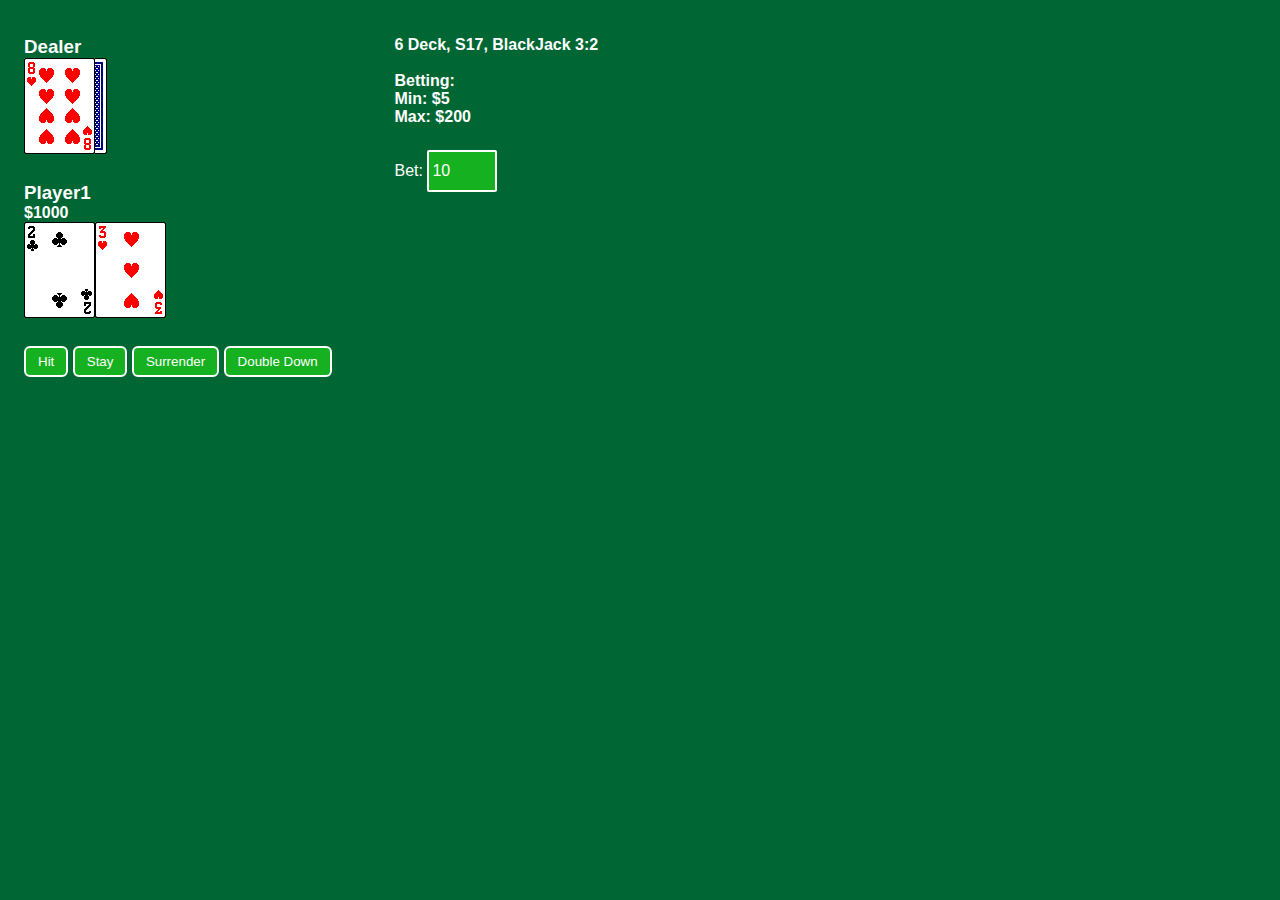
<file: index.html>
<!DOCTYPE html>
<html lang="en">

<head>
    <meta charset="UTF-8">
    <title>Blackjack</title>
    <script src="https://code.jquery.com/jquery-3.3.1.slim.min.js"
        integrity="sha384-q8i/X+965DzO0rT7abK41JStQIAqVgRVzpbzo5smXKp4YfRvH+8abtTE1Pi6jizo"
        crossorigin="anonymous"></script>
    <link href="styles.css" rel="stylesheet" />

</head>

<body>

    <div id="container">
        <div class="col">
            <div class="box" id="dealer">
                <h3>Dealer</h3>
                <div id="dealer-hand"></div>
            </div>

            <div class="box" id="players">

            </div>

            <div class="box" id="restart">
                <button class="btn btn-danger" onclick="resetGame();">Restart</button>
            </div>

        </div>
        <div class="col">
            <div class="box">
                <h4>6 Deck, S17, BlackJack 3:2</h4>
                <br />
                <h4>Betting:</h4>
                <h4>Min: $5</h4>
                <h4>Max: $200</h4>
            </div>
            <div class="box">
                <label for="wager">Bet: </label>
                <input type="number" name="wager" id="wager" value="10">
            </div>
        </div>
    </div>

    <script src="draw.js" type="text/javascript"></script>
    <script src="cards.js" type="text/javascript"></script>
    <script src="gambler.js" type="text/javascript"></script>
    <script src="blackjack.js" type="text/javascript"></script>
    <script>


        function clickHitPlayer(name) {
            let player = game.findPlayer(name);
            game.hit(player);
            hideInitialBtns(player);
            drawPlayerHand(player);

            if (!game.areAnyPlayersStillIn())
                showEndGame()
        }

        function clickStay(name) {
            let player = game.findPlayer(name);
            game.stay(player);
            hideInitialBtns(player);
            drawPlayerHand(player);

            if (!game.areAnyPlayersStillIn())
                showEndGame()
        }

        function clickSplit(name) {
            game.split(game.findPlayer(name));

            $("#players").empty();
            game.getListOfPlayers().forEach(function (player) {
                drawPlayer(player);
                drawPlayerHand(player);
                showPlayerControls(player);
            })

            if (game.canSplit()) {
                showSplit(game.getListOfPlayers()[0]);
            }
        }

        function clickSurrender(name) {
            game.surrender(game.findPlayer(name));

            if (!game.areAnyPlayersStillIn())
                showEndGame()
        }

        function clickDouble(name) {
            let player = game.findPlayer(name);
            game.doubleDown(player);
            hideInitialBtns(player);
            drawPlayerHand(player);

            if (!game.areAnyPlayersStillIn())
                showEndGame()
        }

        function showEndGame() {
            showRestartBtn();
            drawRevealedDealerHand(game.getDealer());

            let results = game.getResults();

            game.getListOfPlayers().forEach(function (player) {
                hidePlayerControls(player);
                playerOutput(player, results[player.name]);
            });

        }

        function resetGame() {
            clearPlayers();
            game.newRound();
            game.dealInitialCards();

            $("#btn-split").css("visibility", "hidden");

            let pl = game.getListOfPlayers();
            pl[0].setWager(parseInt($("#wager").val(), 10));
            
            game.getListOfPlayers().forEach(function (player) {
                drawPlayer(player);
                drawPlayerHand(player);
                showPlayerControls(player);
            })

            if (game.canSplit()) {
                showSplit(game.getListOfPlayers()[0]);
            }

            hideRestartBtn();
            drawHiddenDealerHand(game.getDealer());
        }

        var game;

        $(document).ready(function() {
            game = new Blackjack();
            game.addPlayer(1000);
            resetGame();

            
        });

    </script>
</body>

</html>
</file>
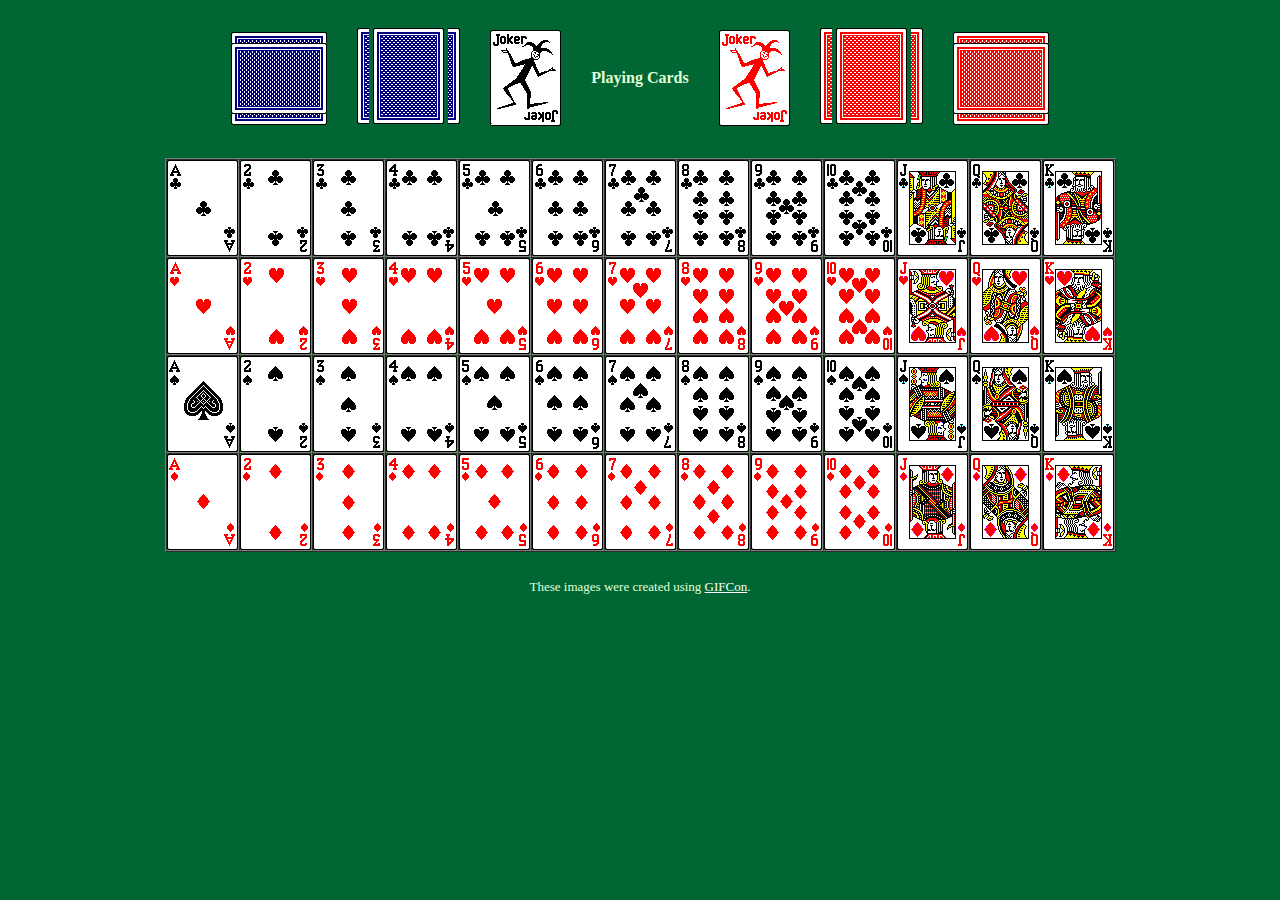
<file: img/index.html>
<HTML>

<HEAD>
    <META NAME="description" CONTENT="A full deck of Playing Card Icons">
    <META HTTP-EQUIV="Content-Type" CONTENT="text/html; charset=ISO-8859-1">
    <META NAME="keywords" CONTENT="Playing Cards, deck of cards, deck, cards, icons, images">
    <TITLE>Playing Cards</TITLE>
</HEAD>

<BODY BGCOLOR=#006633 TEXT=#e1ffd7 LINK=#FFFFFF VLINK=#FFFFFF>
    <CENTER>
        <TABLE BORDER=0 CELLSPACING=10 CELLPADDING=10>
            <TR>
                <TD>
                    <IMG SRC="b1pt.png"><BR>
                    <IMG SRC="b1fh.png"><BR>
                    <IMG SRC="b1pb.png"><BR>
                </TD>
                <TD>
                    <IMG SRC="b1pl.png">
                    <IMG SRC="b1fv.png">
                    <IMG SRC="b1pr.png">
                </TD>
                <TD><IMG SRC="jb.png"></TD>
                <TD VALIGN=CENTER><STRONG>Playing Cards</STRONG></TD>
                <TD><IMG SRC="jr.png"></TD>
                <TD>
                    <IMG SRC="b2pl.png">
                    <IMG SRC="b2fv.png">
                    <IMG SRC="b2pr.png">
                </TD>
                <TD>
                    <IMG SRC="b2pt.png"><BR>
                    <IMG SRC="b2fh.png"><BR>
                    <IMG SRC="b2pb.png"><BR>
                </TD>
            </TR>
            <TR></TR>
        </TABLE>
        <TABLE BORDER=1 CELLSPACING=0 CELLPADDING=0>
            <TR>
                <TD ALIGN=CENTER><IMG SRC="c1.png"></TD>
                <TD ALIGN=CENTER><IMG SRC="c2.png"></TD>
                <TD ALIGN=CENTER><IMG SRC="c3.png"></TD>
                <TD ALIGN=CENTER><IMG SRC="c4.png"></TD>
                <TD ALIGN=CENTER><IMG SRC="c5.png"></TD>
                <TD ALIGN=CENTER><IMG SRC="c6.png"></TD>
                <TD ALIGN=CENTER><IMG SRC="c7.png"></TD>
                <TD ALIGN=CENTER><IMG SRC="c8.png"></TD>
                <TD ALIGN=CENTER><IMG SRC="c9.png"></TD>
                <TD ALIGN=CENTER><IMG SRC="c10.png"></TD>
                <TD ALIGN=CENTER><IMG SRC="cj.png"></TD>
                <TD ALIGN=CENTER><IMG SRC="cq.png"></TD>
                <TD ALIGN=CENTER><IMG SRC="ck.png"></TD>
            </TR>
            <TR>
                <TD ALIGN=CENTER><IMG SRC="h1.png"></TD>
                <TD ALIGN=CENTER><IMG SRC="h2.png"></TD>
                <TD ALIGN=CENTER><IMG SRC="h3.png"></TD>
                <TD ALIGN=CENTER><IMG SRC="h4.png"></TD>
                <TD ALIGN=CENTER><IMG SRC="h5.png"></TD>
                <TD ALIGN=CENTER><IMG SRC="h6.png"></TD>
                <TD ALIGN=CENTER><IMG SRC="h7.png"></TD>
                <TD ALIGN=CENTER><IMG SRC="h8.png"></TD>
                <TD ALIGN=CENTER><IMG SRC="h9.png"></TD>
                <TD ALIGN=CENTER><IMG SRC="h10.png"></TD>
                <TD ALIGN=CENTER><IMG SRC="hj.png"></TD>
                <TD ALIGN=CENTER><IMG SRC="hq.png"></TD>
                <TD ALIGN=CENTER><IMG SRC="hk.png"></TD>
            </TR>
            <TR>
                <TD ALIGN=CENTER><IMG SRC="s1.png"></TD>
                <TD ALIGN=CENTER><IMG SRC="s2.png"></TD>
                <TD ALIGN=CENTER><IMG SRC="s3.png"></TD>
                <TD ALIGN=CENTER><IMG SRC="s4.png"></TD>
                <TD ALIGN=CENTER><IMG SRC="s5.png"></TD>
                <TD ALIGN=CENTER><IMG SRC="s6.png"></TD>
                <TD ALIGN=CENTER><IMG SRC="s7.png"></TD>
                <TD ALIGN=CENTER><IMG SRC="s8.png"></TD>
                <TD ALIGN=CENTER><IMG SRC="s9.png"></TD>
                <TD ALIGN=CENTER><IMG SRC="s10.png"></TD>
                <TD ALIGN=CENTER><IMG SRC="sj.png"></TD>
                <TD ALIGN=CENTER><IMG SRC="sq.png"></TD>
                <TD ALIGN=CENTER><IMG SRC="sk.png"></TD>
            </TR>
            <TR>
                <TD ALIGN=CENTER><IMG SRC="d1.png"></TD>
                <TD ALIGN=CENTER><IMG SRC="d2.png"></TD>
                <TD ALIGN=CENTER><IMG SRC="d3.png"></TD>
                <TD ALIGN=CENTER><IMG SRC="d4.png"></TD>
                <TD ALIGN=CENTER><IMG SRC="d5.png"></TD>
                <TD ALIGN=CENTER><IMG SRC="d6.png"></TD>
                <TD ALIGN=CENTER><IMG SRC="d7.png"></TD>
                <TD ALIGN=CENTER><IMG SRC="d8.png"></TD>
                <TD ALIGN=CENTER><IMG SRC="d9.png"></TD>
                <TD ALIGN=CENTER><IMG SRC="d10.png"></TD>
                <TD ALIGN=CENTER><IMG SRC="dj.png"></TD>
                <TD ALIGN=CENTER><IMG SRC="dq.png"></TD>
                <TD ALIGN=CENTER><IMG SRC="dk.png"></TD>
            </TR>
        </TABLE>
        <TABLE BORDER=0 CELLSPACING=10>
            <TR>
                <TD ALIGN=CENTER>
                    <FONT SIZE=2><BR>
                        These images were created using <A
                            HREF="http://www.mindworkshop.com/alchemy/alchemy.html">GIFCon</A>.
                    </FONT>
                </TD>
            </TR>
        </TABLE>
</BODY>

</HTML>
</file>
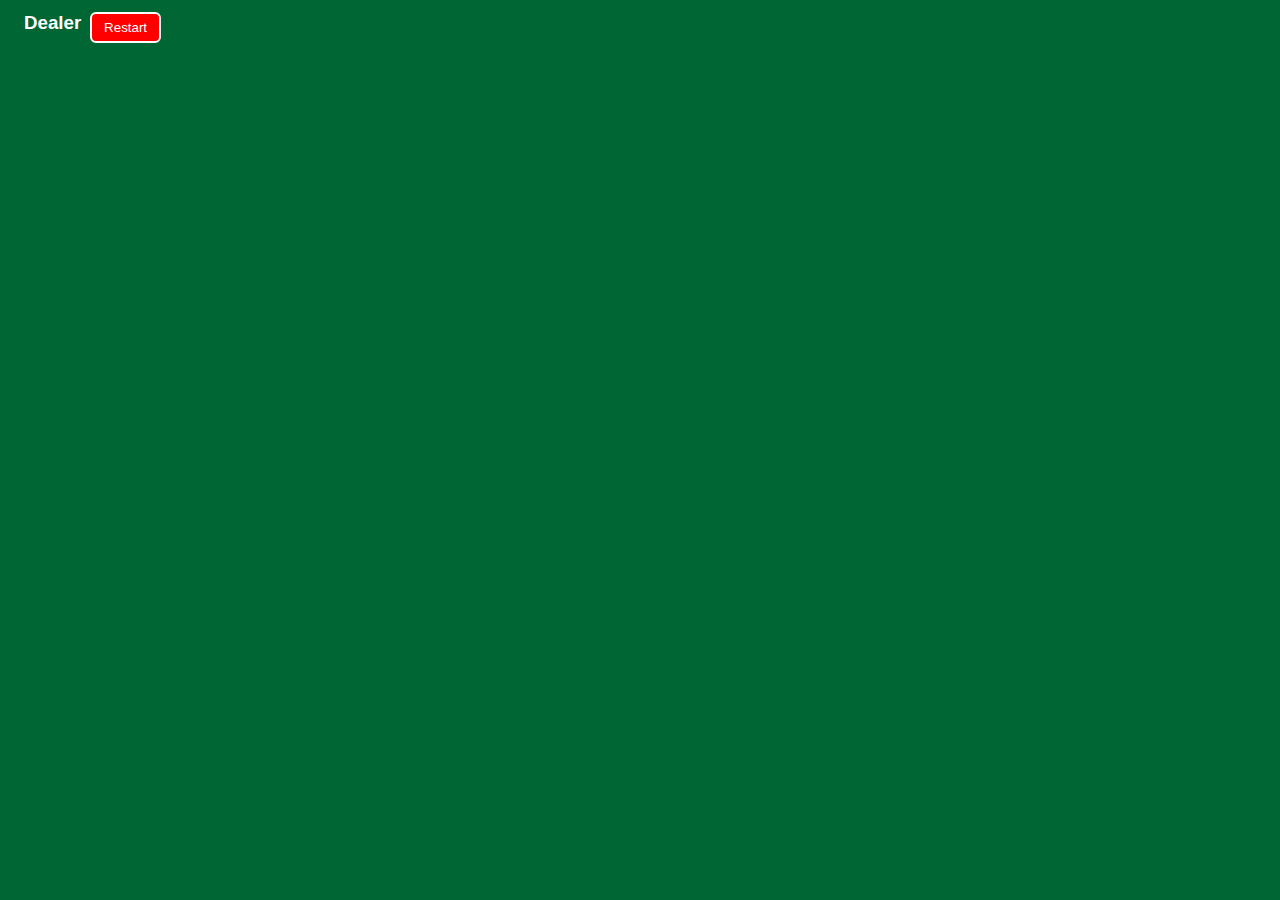
<file: cards.html>
<!DOCTYPE html>
<html lang="en">

<head>
    <meta charset="UTF-8">
    <title>Blackjack</title>
    <script src="https://code.jquery.com/jquery-3.3.1.slim.min.js"
        integrity="sha384-q8i/X+965DzO0rT7abK41JStQIAqVgRVzpbzo5smXKp4YfRvH+8abtTE1Pi6jizo"
        crossorigin="anonymous"></script>
    <link href="styles.css" rel="stylesheet" />
    <script src="cards.js" type="text/javascript"></script>
</head>

<body>

    <div id="container">

        <div class="col" id="dealer">
            <h3>Dealer</h3>
            <div id="dealer-hand"></div>
        </div>

        <div class="col" id="players">

        </div>

        <div class="col" id="restart">
            <button class="btn btn-danger" onclick="resetGame();">Restart</button>
        </div>
    </div>

    <script src="draw.js" type="text/javascript"></script>
    <script src="blackjack.js" type="text/javascript"></script>
    <script>


        function clickHitPlayer(name) {
            player = game.findPlayer(name);
            game.hit(player);
            drawPlayerHand(player);

            if (!game.areAnyPlayersStillIn())
                showEndGame()
        }

        function clickStay(name) {
            player = game.findPlayer(name);
            game.stay(player);
            drawPlayerHand(player);

            if (!game.areAnyPlayersStillIn())
                showEndGame()
        }

        function clickSplit(name) {
            game.split(game.findPlayer(name));

            $("#players").empty();
            game.getListOfPlayers().forEach(function (player) {
                drawPlayer(player);
                drawPlayerHand(player);
                showPlayerControls(player);
            })
        }

        function showEndGame() {
            showRestartBtn();
            drawRevealedDealerHand(game.getDealer());
        }

        function resetGame() {
            game.newGame();

            $("#btn-split").css("visibility", "hidden");
            $("#players").empty();

            game.getListOfPlayers().forEach(function (player) {
                drawPlayer(player);
                drawPlayerHand(player);
                showPlayerControls(player);
            })

            if (game.canSplit()) {
                showSplit(game.getListOfPlayers()[0]);
            }

            hideRestartBtn();
            drawHiddenDealerHand(game.getDealer());
        }

        var game = new Blackjack();
        resetGame();

    </script>
</body>

</html>
</file>
<file: styles.css>
* {
    margin: 0;
    padding: 0;
}

body {
    background-color: #006633;
    color: #fff;
}


#container {
    margin: 12px 24px;;
    font-family: 'Segoe UI', Tahoma, Verdana, sans-serif;
}

#wager {
    background-color: #16b120;
    color: #fff;
    font: 16px  'Segoe UI', Tahoma, Verdana, sans-serif;
    border: 2px solid #fff;
    height: 32px;
    width: 60px;
    border-radius: 2px;
    padding: 3px;
}

.btn {
    border-radius: 6px;
    min-height: 24px;
    padding: 6px 12px;
    border: 2px solid #fff;
}

.btn-success {
    background-color: #16b120;
    color: #fff;
}

.btn-danger {
    background-color: #ff0000;
    color: #fff;
}

.restart {
    visibility: hidden;
}

.col {
    display: inline-block;
    vertical-align: top;
}

.box {
    margin: 24px 0;
}

.output {
    font-size: 16px;
    font-weight: bold;
}

.split {
    visibility: hidden;
}
</file>
